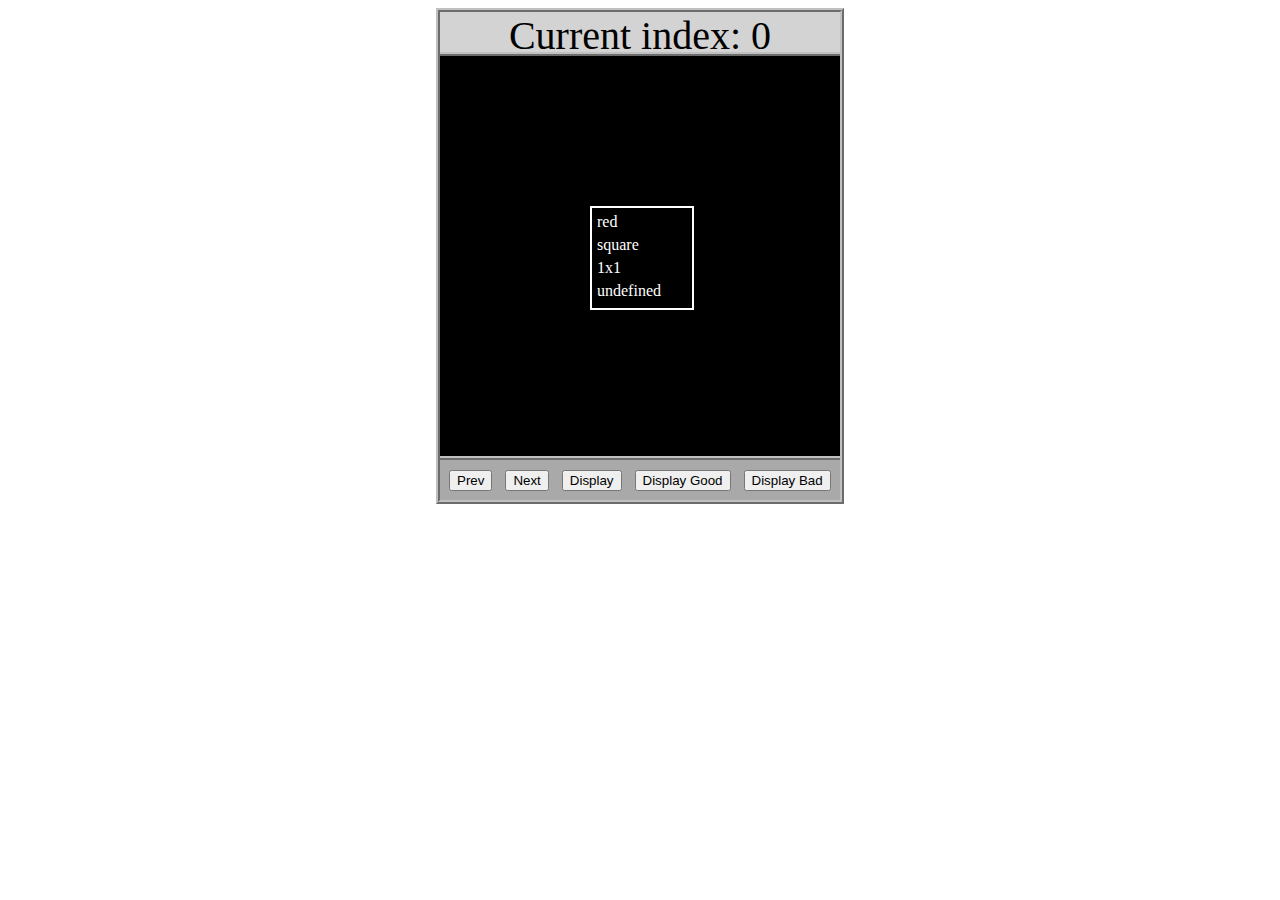
<file: asd-projects/data-shapes/index.html>
<!DOCTYPE html>
<html>
  <head>
    <meta charset="utf-8" />
    <meta name="viewport" content="width=device-width" />
    <title>Data Shapes</title>
    <link rel="stylesheet" href="index.css" />
    <script src="https://code.jquery.com/jquery-3.1.0.js"></script>
    <script src="index.js"></script>
  </head>
  <body>
    <div id="board">
      <div id="info-bar">Current index: 0</div>
      <div id="shape-container">
        <div id="shape"></div>
      </div>
      <div id="button-box">
        <button id="cycle-left">Prev</button>
        <button id="cycle-right">Next</button>
        <button id="execute1">Display</button>
        <button id="execute2">Display Good</button>
        <button id="execute3">Display Bad</button>
      </div>
    </div>
  </body>
</html>
</file>
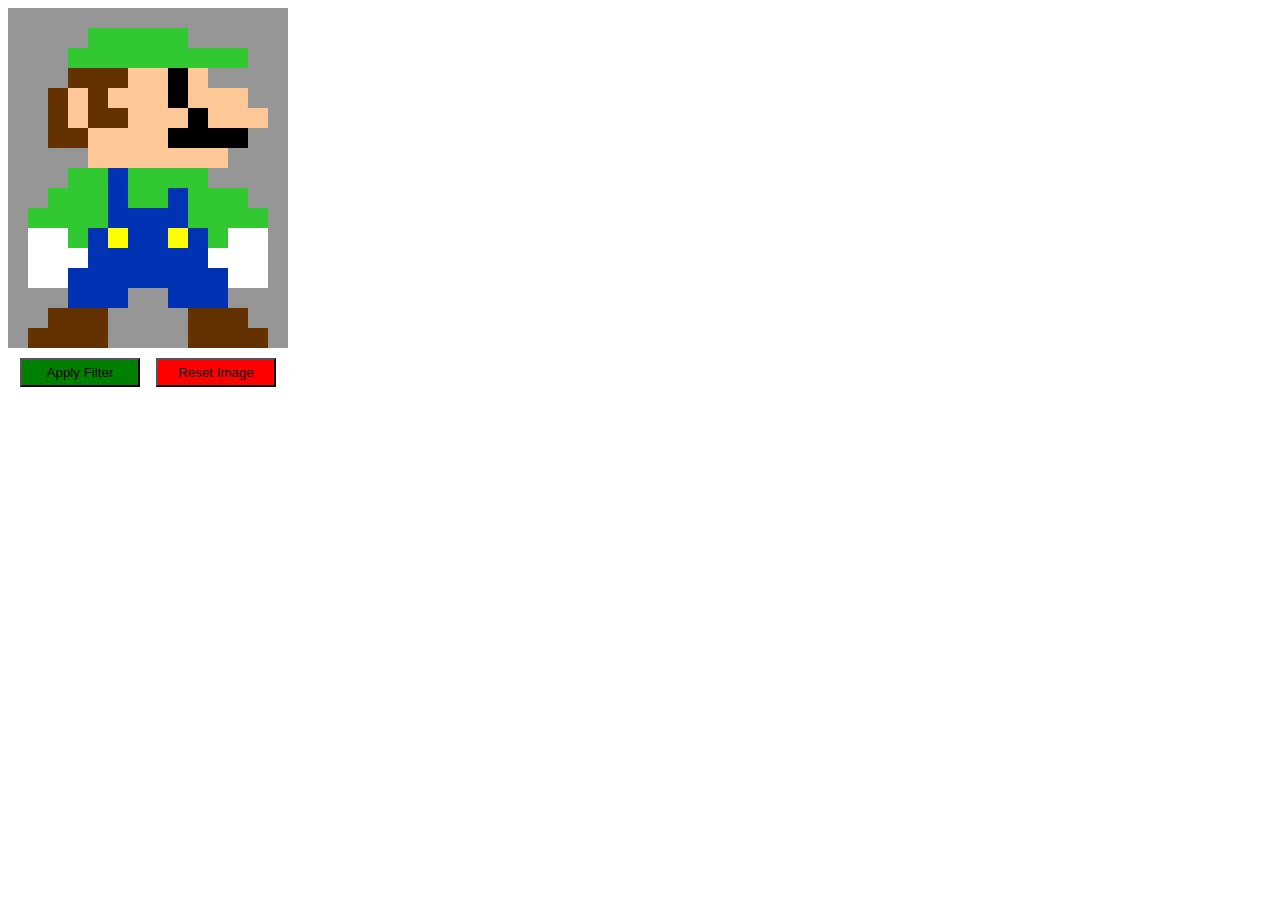
<file: asd-projects/image-filtering/index.html>
<!DOCTYPE html>
<html>
  <head>
    <script src="https://code.jquery.com/jquery-3.1.0.js"></script>
    <meta charset="utf-8" />
    <meta name="viewport" content="width=device-width" />
    <link rel="stylesheet" href="index.css" />
    <script src="image.js"></script>
    <script src="index.js"></script>
    <title>Image Filtering</title>
  </head>
  <body>
    <div id="display"></div>
    <div id="button-box">
      <button id="apply">Apply Filter</button>
      <button id="reset">Reset Image</button>
    </div>
  </body>
</html>
</file>
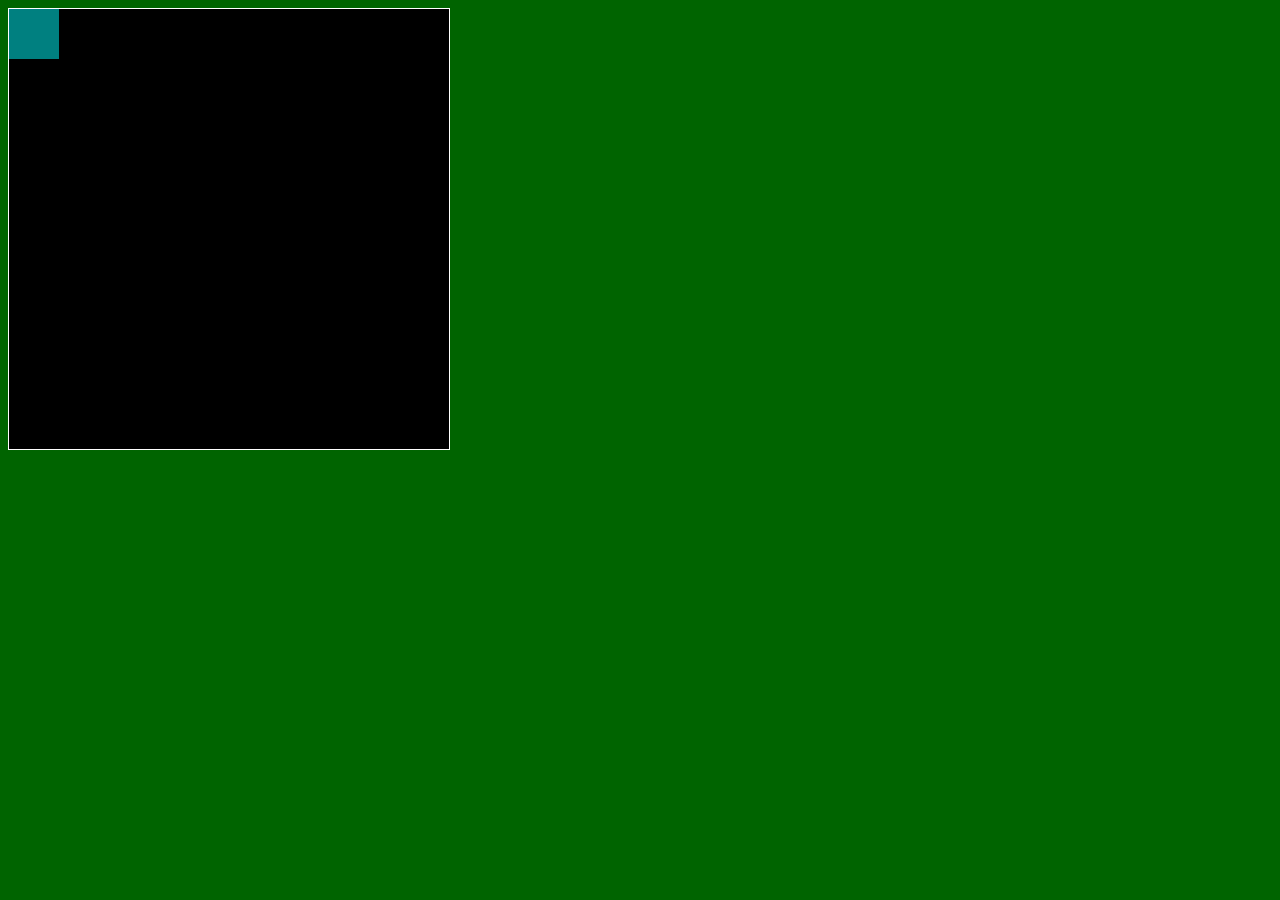
<file: asd-projects/pong/index.html>
<!DOCTYPE html>
<html>
  <head>
    <title>Title</title>
    <!-- Load CSS files -->
    <link rel="stylesheet" type="text/css" href="index.css">
    
    <!-- Load JavaScript files -->
    <script src="jquery.min.js"></script>
    <script src="index.js"></script>
  </head>
  
  <body>
    <div id='board'>
      <div id='gameItem'></div>
    </div>
  </body>
</html>
</file>
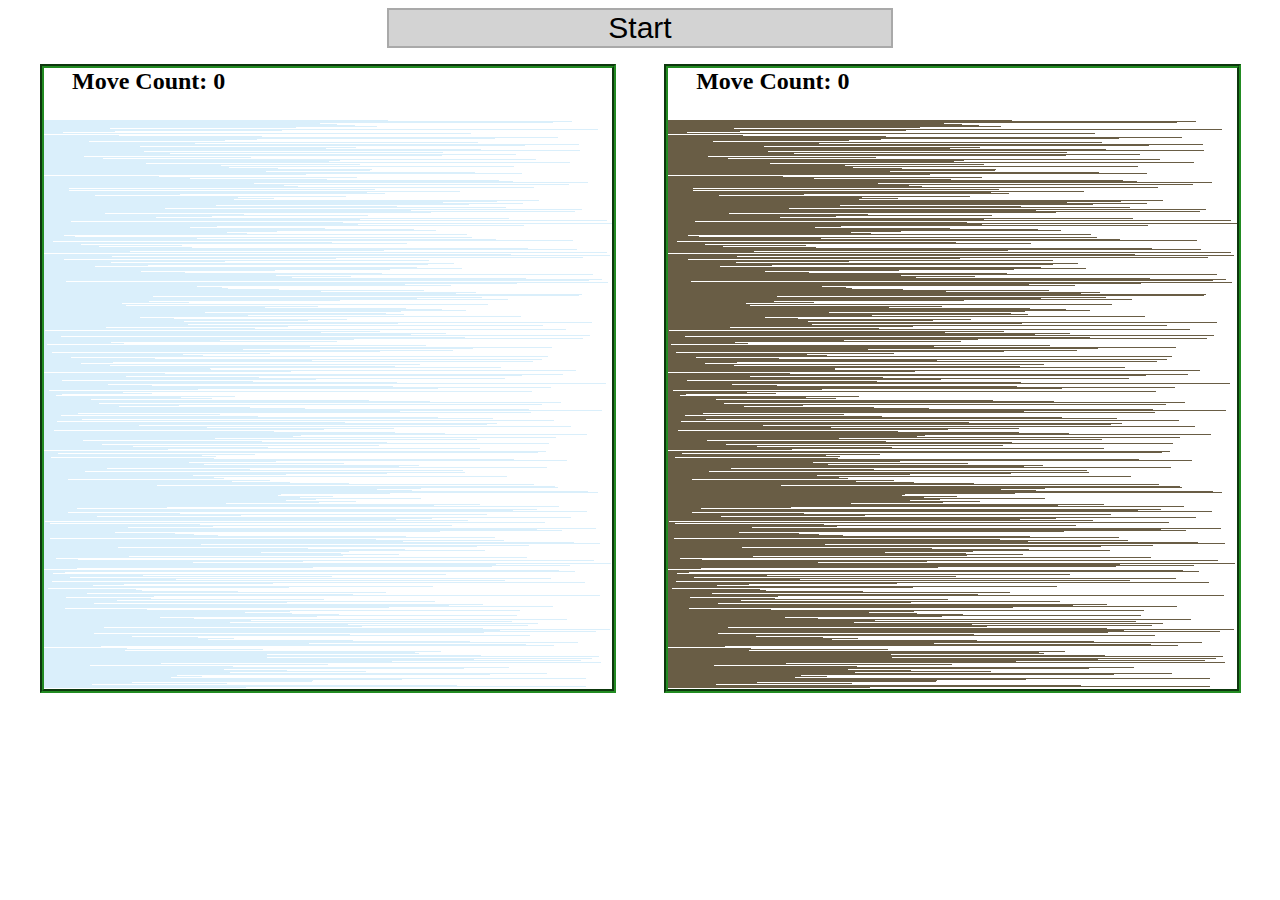
<file: asd-projects/sorting/index.html>
<!DOCTYPE html>
<html>
<head>
    <script src="https://code.jquery.com/jquery-3.1.0.js"></script>    
    <meta charset="utf-8">
    <meta name="viewport" content="width=device-width">
    <link rel="stylesheet" href="index.css">
    <script src="setup.js"></script>
    <script src="index.js"></script>
    <script src="run.js"></script>
    <title>Sorting</title>
</head>
<body>
    <div id="fullContainer">
        <div id="buttonContainer">
          <button id="goButton">Start</button>
        </div>
        <div id="sortContainer">
            <div class="subContainer" id="bubbleArea">
                <h2 id="bubbleCounter">Move Count: 0</h2>
                <div id="displayBubble">

                </div>
            </div>

            <div class="subContainer" id="quickArea">
                <h2 id="quickCounter">Move Count: 0</h2>
                <div id="displayQuick">

                </div>
            </div>
        </div>
    </div>
</body>
</html>
</file>
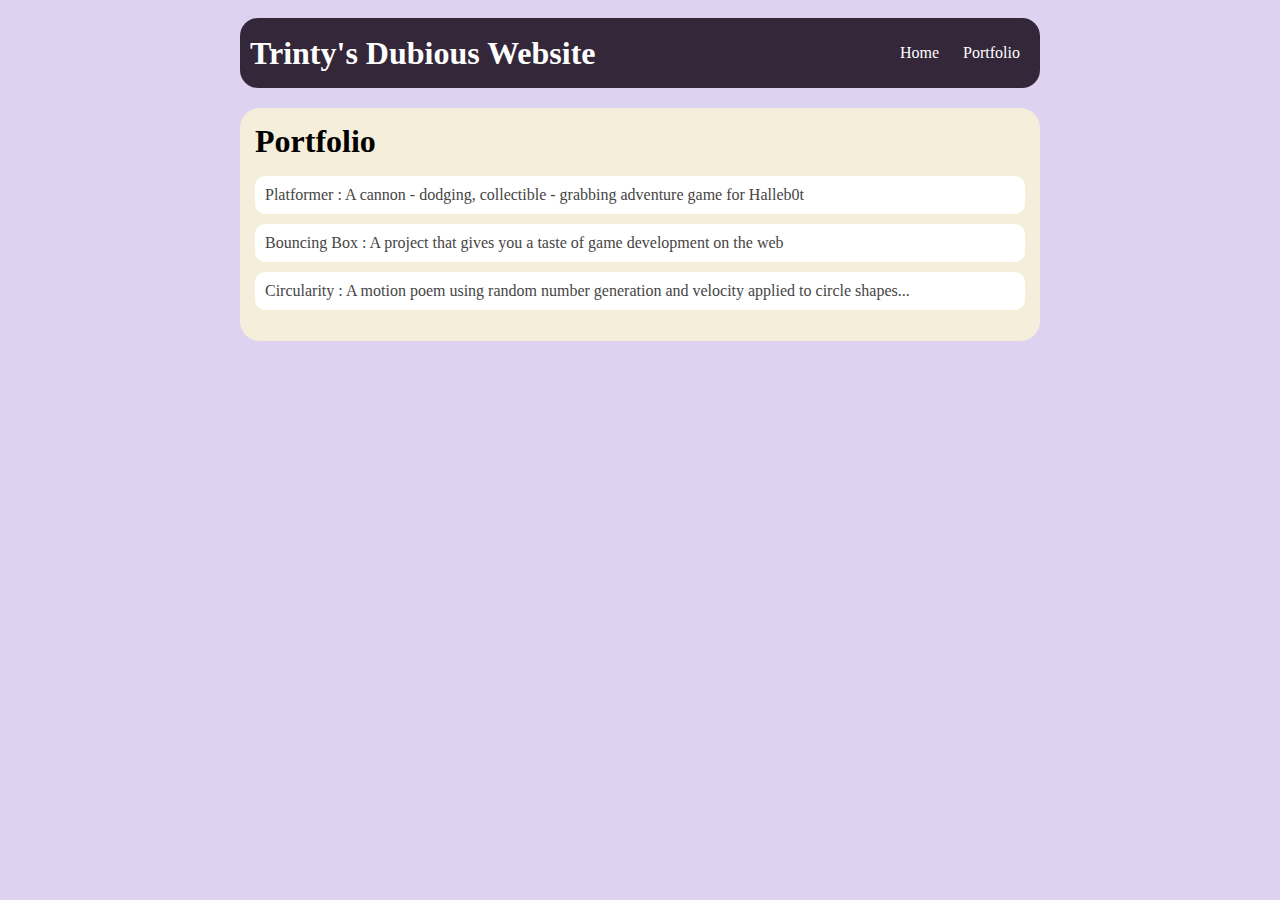
<file: portfolio.html>
<!DOCTYPE html>
<html>
    <head>
        <title>Trintiy's Dubious Website</title>
        <link rel="stylesheet" href="style.css">
    </head>
    <body>
        <div id="all-contents">
            <nav>
                <h1>Trinty's Dubious Website</h1>
                <ul id="nav-ul">
                   <li class="nav-li">
                   <a class="nav-a" href="index.html">Home</a>
                 </li>
                 <li class="nav-li">
                   <a class="nav-a" href="portfolio.html">Portfolio</a>
                 </li>
             </ul>
         </nav>
         <main>
            <div class="content">
                <h1>Portfolio</h1>
                <ul id="portfolio"> 
                    <li><a href="projects/platformer/">Platformer : A cannon - dodging, collectible - grabbing adventure game for Halleb0t</a></li>
                    <li><a href="projects/bouncing-box/">Bouncing Box : A project that gives you a taste of game development on the web </a></li>
                    <li><a href="projects/circularity/">Circularity : A motion poem using random number generation and velocity applied to circle shapes...</a></li></ul>
                </ul>
            </div>
         </main>
        </div>
    </body>
</html>
</file>
<file: asd-projects/data-shapes/index.css>
#board {
  width: 400px;
  margin: auto;
  border: silver ridge 4px;
}

#info-bar {
  width: 400px;
  height: 40px;
  background: lightgray;
  font-size: 40px;
  text-align: center;
}

#shape-container {
  width: 400px;
  height: 400px;
  background: black;
  border-top: silver ridge 4px;
  border-bottom: silver ridge 4px;
}

#button-box {
  width: 400px;
  height: 40px;
  background: darkgray;
}

#shape {
  color: white;
  width: 100px;
  height: 100px;
  position: relative;
  top: 150px;
  left: 150px;
  border: white solid 2px;
  display: block;
}

button {
  width: auto;
  height: auto;
  margin: auto;
  margin-top: 10px;
  margin-left: 9px;
}

p {
  margin: 5px;
}
</file>
<file: asd-projects/image-filtering/index.css>
.square {
  width: 20px;
  height: 20px;
  position: absolute;
}

body > div {
  position: relative;
}

#button-box {
  position: relative;
  top: 350px;
}

button {
  width: 120px;
  padding: 5px;
  margin-left: 12px;
}

#apply {
  background: green;
}

#reset {
  background: red;
}
</file>
<file: asd-projects/pong/index.css>
body {
  background-color: darkgreen;
}

#board {
  width: 440px;
  height: 440px;
  border: 1px solid white;
  background-color: black;
  position: relative;
}

#gameItem {
  background-color: teal;
  width: 50px;
  height: 50px;
  position: absolute;
/*   left: 100px; */  /* Uncomment if you want to set a "starting" position */
/*   top: 100px;  */  /* Uncomment if you want to set a "starting" position */
}
</file>
<file: asd-projects/sorting/index.css>
#fullContainer {
    width:100%;
}
#buttonContainer {
    margin:auto;
    width: 40%;
}
#goButton {
    margin: auto;
    width: 100%;
    border: 2px darkgray double;
    background: lightgray;
    font-size: 30px;
}
#sortContainer {
    display: table;
    margin: 0 auto;
    width: 100%;
}
.subContainer {
    display: inline-block;
    width:45%;
    border: 4px forestgreen groove;
    margin-top: 1.25%;
}
#bubbleArea {
    margin-left: 2.5%;
}
#quickArea {
    margin-left: 3.75%;
}
.subContainer > h2 {
    margin-left: 5%;
    height: 32px;
    margin-top: 0;
}
.sortElement {
    background-position: center;
    background-repeat: repeat-x;
    position: absolute;
    left: 0px;
    margin: 0;
    padding: 0;
}
.subContainer > div {
    position: relative;
}
.bubbleElement {
    background: url('img/bubble.png');
    /*border: 2px aqua ridge;*/
}
.quickElement {
    background: url('img/quick.png');
    /*border: 2px firebrick ridge;*/
}
</file>
<file: style.css>
body {
    background: rgb(222, 210, 241);
    color: #2d2d2d;
    padding: 10px;
    font-family: "Tahoma"
}
#all-contents {
  max-width: 800px;
    margin: auto;
    border-radius: 20px;
}
/* navigation menu */
nav {
    background: rgb(51, 39, 57);
   margin: 0 auto;
   margin-bottom: 20px;
    display: flex;
    padding: 10px;
    border-radius: 18px
}
h1 {
    display: flex;
    align-items: center;
    color: white;
    flex: 1;
    margin: 0;
}
#nav-ul {
    list-style-image: none;
}
.nav-li {
    display: inline-block;
    padding: 0 10px;
}
a {
    text-decoration: none;
    color: #ffffff;
}

/* main container area beneath menu */
main {
    background: rgb(245, 238, 219);
    display: flex;
    border-radius: 20px
}
.sidebar {
    margin-right: 25px;
    padding: 10px;
}
.sidebar-img {
    width: 200px;
}
.content {
    flex: 1;
    padding: 15px;
}

/* portfolio styles */
#interests {
    border: 4px silver ridge;
    padding: 8px;
}
h2, h3 {
    margin: 0px;
}
img{
    border-radius: 20px;
}
  /* portfolio styles */
  .content h1 {
    color: black;
}

#portfolio {
    list-style-type: none;
    padding-left: 0;
}

#portfolio li {
    background: #fff;
    padding: 10px;
    border-radius: 10px;
    margin-bottom: 10px;
}

#portfolio li:hover {
    background: #eee;
}

#portfolio a {
    text-decoration: none;
    color: #454545;
}


   /* responsive web design */
   @media screen and (min-width: 120px) and (max-width: 1080px) {
     main {
       height: 100ch;
       zoom: 1.5;
       display: grid;
     }

     h1 {
       font-size: 44px;
     }

     h2 {
       font-size: 42px;
     }

     h3 {
       font-size: 36px;
     }

     #all-contents {
       height: 100ch;
       margin: none;
     }

     a {
       font-size: 42px;
     }

     .sidebar {
       margin-right: 0px;
       justify-content: center;
       align-items: center;
     }

     .sidebar-img {
       width: 100%;
     }

     p,
     li {
       font-size: 24px;
     }

     .content {
       align-content: center;
       justify-content: center;
     }
 }
</file>
